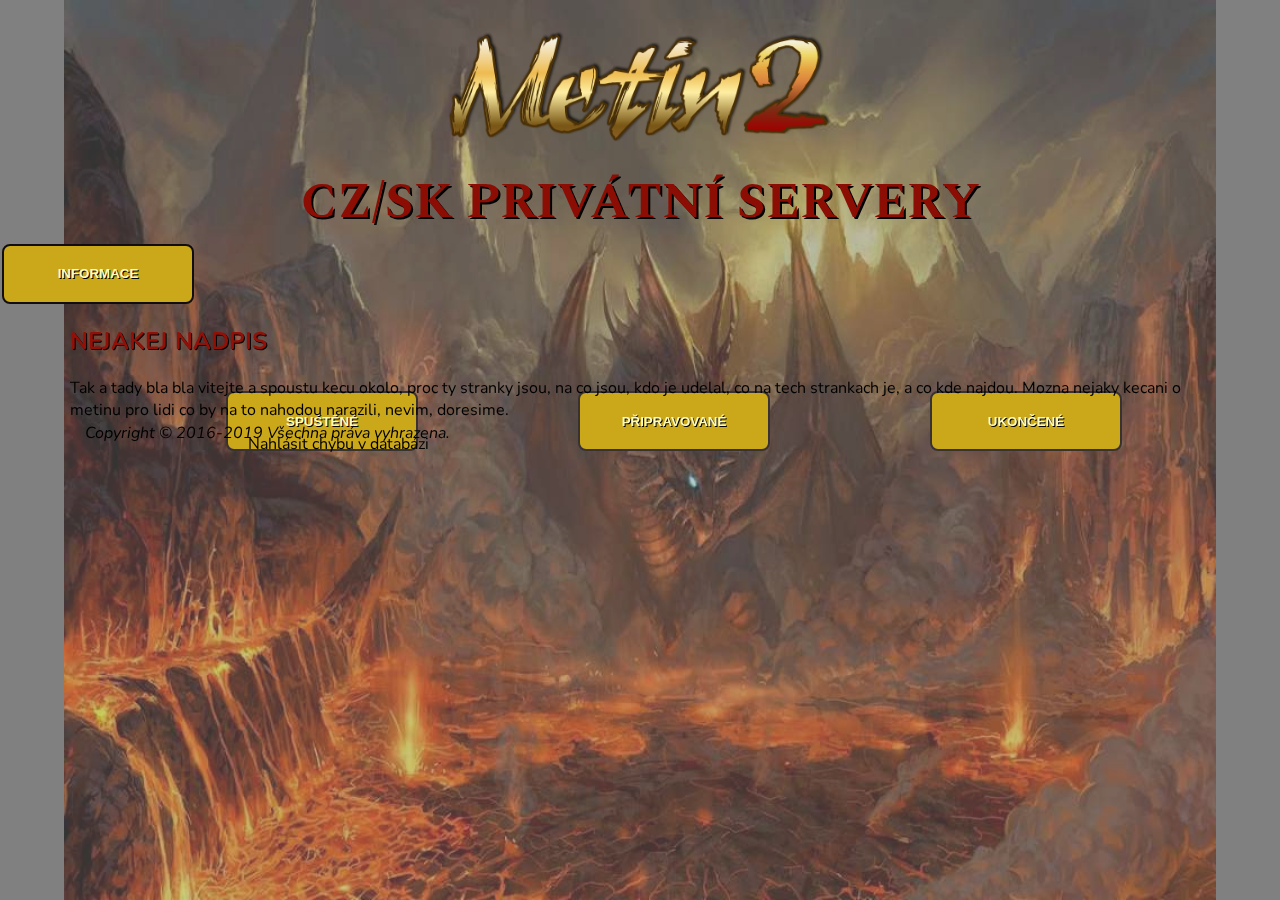
<file: index.html>
<!DOCTYPE html>
<html lang="en-US">
<head>
  <meta charset="UTF-8">
  <meta name="viewport" content="width=device-width, initial-scale=1.0">
  <meta name="keywords" content="Metin2, MetinCZ, CZ/SK private servers, metin server, cz/sk metin2">
  <meta name="description" content="Stránka o českých a slovenských privátních serverech hry Metin2">
  <meta name="author" content="Filip Opluštil">
  <link rel="stylesheet" href="main.css">
  <script src="javascript-metin2.js"></script>
  <style>
   @import url('https://fonts.googleapis.com/css?family=Nunito|Spectral+SC');
  </style>
  <meta name="viewport" content="width=device-width, initial-scale=1.0">
  <title>
    Metin2 CZ/SK servery
  </title>
  <link rel="shortcut icon" href="images/metin2logoico.ico">
  <header>
    <img src="images/mt2-wallpaper.jpg" class="background-image">
    <a href="index.html"><img src="images/metin2logo_main.png" class="metin2logo"></a>
  </header>
  <embed src="audio/metin2themesong.mp3" autostart="true" loop="true" loop="loop"
  width="0" height="0">
  </embed>
</head>
<body>
  <h1>CZ/SK Privátní servery</h1>
  <a href="spustene.html">
  <input type="button" value="Spuštěné" class="button button1">
  </a>
  <a href="pripravovane.html">
    <input type="button" value="Připravované" class="button button2">
  </a>
  <a href="ukoncene.html">
    <input type="button" value="Ukončené" class="button button3">
  </a>
  <a href="informace.html">
    <input type="button" value="Informace" class="button button4">
  </a>
<main>
  <div class="text_info">
<h2>Nejakej nadpis</h2>
Tak a tady bla bla vitejte a spoustu kecu okolo, proc ty stranky jsou, na co jsou, kdo je udelal, co na tech strankach je, a co kde najdou.
Mozna nejaky kecani o metinu pro lidi co by na to nahodou narazili, nevim, doresime.
</div>
<table class="table2">
  <th>
    <td>
      <a href="informace.html" class="error" title="Našli jste na našich stránkách chybu? Napiště nám!">Nahlásit chybu v databázi</a>
    </td>
    <td class="paticka">
      Copyright © 2016-2019 Všechna práva vyhrazena.
    </td>
  </th>
</table>
</main>
</body>
</html>
</file>
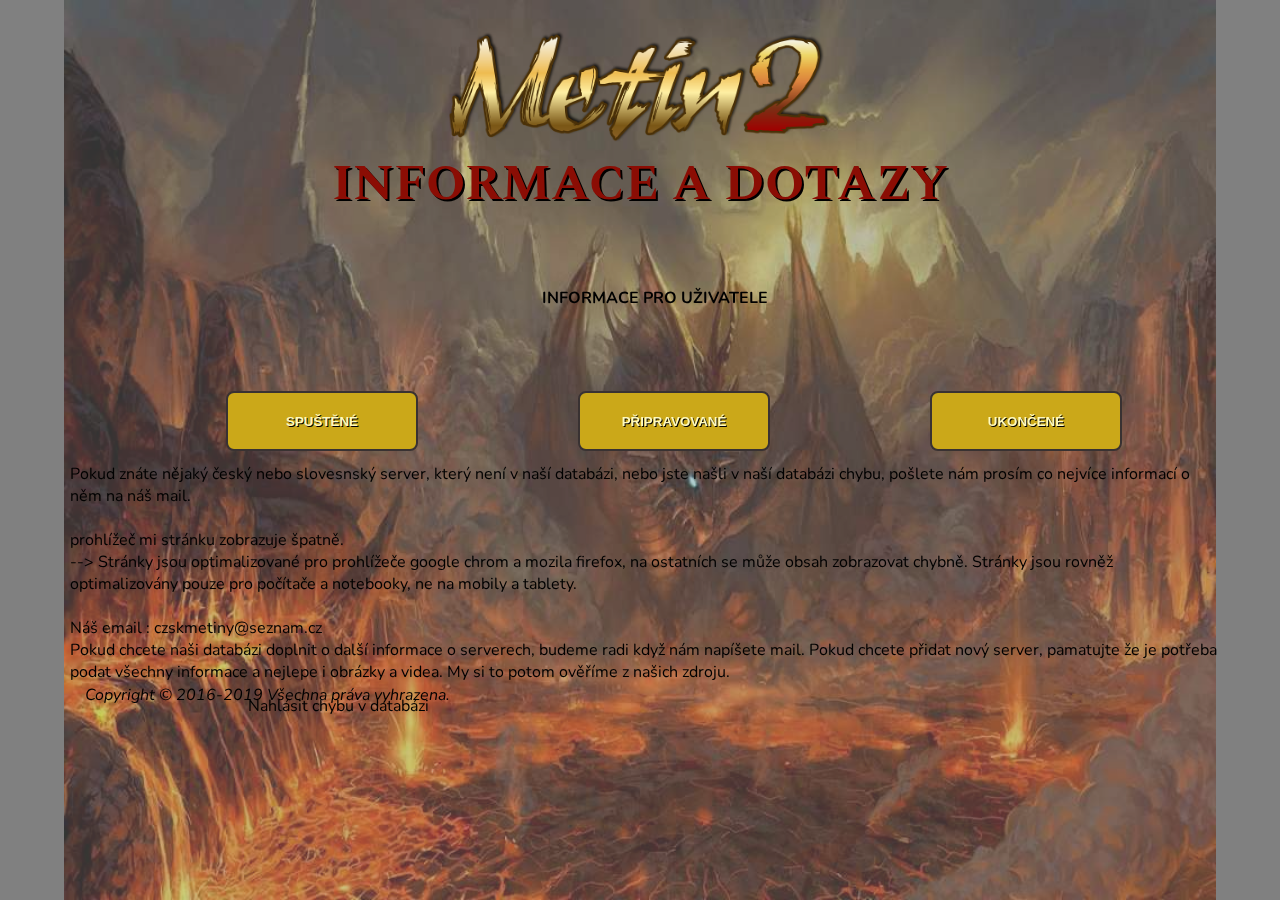
<file: informace.html>
<!DOCTYPE html>
<html lang="en-US">
<head>
  <meta charset="UTF-8">
  <meta name="viewport" content="width=debvice-width, initial-scale=1.0">
  <meta name="keywords" content="Metin2, MetinCZ, CZ/SK private servers, metin server, cz/sk metin2">
  <meta name="description" content="Stránka o českých a slovenských privátních serverech hry Metin2">
  <meta name="author" content="Filip Opluštil">
  <link rel="stylesheet" href="main.css">
  <script src="javascript-metin2.js"></script>
  <style>
   @import url('https://fonts.googleapis.com/css?family=Nunito|Spectral+SC');
  </style>
  <meta name="viewport" content="width=device-width, initial-scale=1.0">
  <title>
    Metin2 CZ/SK servery
  </title>
  <link rel="shortcut icon" href="images/metin2logoico.ico">
  <header>
    <img src="images/mt2-wallpaper.jpg" class="background-image">
    <a href="index.html"><img src="images/metin2logo_main.png" class="metin2logo"></a>
  </header>
</head>
<body>
  <h1>Informace a dotazy</h1>
  <a href="spustene.html">
  <input type="button" value="Spuštěné" class="button button1">
  </a>
  <a href="pripravovane.html">
    <input type="button" value="Připravované" class="button button2">
  </a>
  <a href="ukoncene.html">
    <input type="button" value="Ukončené" class="button button3">
  </a>
<main>
  <div class="nadpis_info">Informace pro uživatele</div>
  <br>
  <br>
  <br>
  <br>
  <br>
  <br>
  <div class="text_info">
  <br>Pokud znáte nějaký český nebo slovesnský server, který není v naší databázi, nebo jste našli v naší databázi chybu, pošlete nám prosím co nejvíce informací o něm na náš mail.
  <br>
  <br>prohlížeč mi stránku zobrazuje špatně.
  <br>--> Stránky jsou optimalizované pro prohlížeče google chrom a mozila firefox, na ostatních se může obsah zobrazovat chybně. Stránky jsou rovněž optimalizovány pouze pro počítače a notebooky, ne na mobily a tablety.
  <br>
  <br>Náš email : czskmetiny@seznam.cz
  <br>Pokud chcete naši databázi doplnit o další informace o serverech, budeme radi když nám napíšete mail. Pokud chcete přidat nový server, pamatujte že je potřeba podat všechny informace a nejlepe i obrázky a videa. My si to potom ověříme z našich zdroju.
</div>
<table class="table2">
  <th>
    <td>
      <a href="informace.html" class="error">Nahlásit chybu v databázi</a>
    </td>
    <td class="paticka">
      Copyright © 2016-2019 Všechna práva vyhrazena.
    </td>
  </th>
</table>
</main>
</body>
</html>
</file>
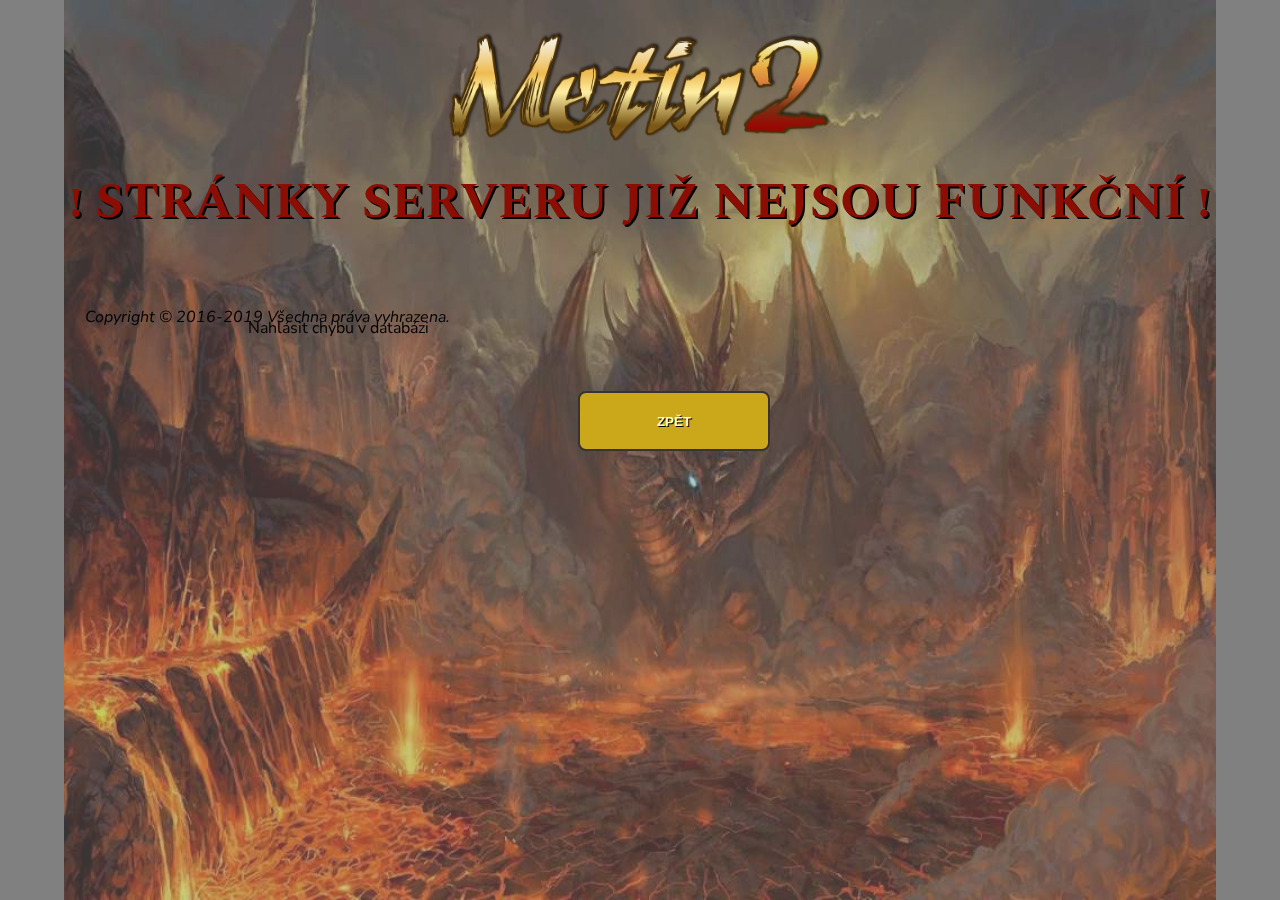
<file: neexistujicistranky.html>
<!DOCTYPE html>
<html lang="en-US">
<head>
  <meta charset="UTF-8">
  <meta name="viewport" content="width=debvice-width, initial-scale=1.0">
  <meta name="keywords" content="Metin2, MetinCZ, CZ/SK private servers, metin server, cz/sk metin2">
  <meta name="description" content="Stránka o českých a slovenských privátních serverech hry Metin2">
  <meta name="author" content="Filip Opluštil">
  <link rel="stylesheet" href="main.css">
  <script src="javascript-metin2.js"></script>
  <style>
   @import url('https://fonts.googleapis.com/css?family=Nunito|Spectral+SC');
  </style>
  <meta name="viewport" content="width=device-width, initial-scale=1.0">
  <title>
    Metin2 CZ/SK servery
  </title>
  <link rel="shortcut icon" href="images/metin2logoico.ico">
  <header>
    <img src="images/mt2-wallpaper.jpg" class="background-image">
    <a href="index.html"><img src="images/metin2logo_main.png" class="metin2logo"></a>
  </header>
  <embed src="audio/metin2themesong.mp3" autostart="true" loop="true" loop="loop"
  width="0" height="0">
  </embed>
</head>
<body>
  <h1>! Stránky serveru již nejsou funkční !</h1>
  <a href="ukoncene.html">
    <input type="button" value="zpět" class="button button2">
  </a>
<main>
  <table class="table2">
    <th>
      <td>
        <a href="informace.html" class="error">Nahlásit chybu v databázi</a>
      </td>
      <td class="paticka">
        Copyright © 2016-2019 Všechna práva vyhrazena.
      </td>
    </th>
  </table>
</main>
</body>
</html>
</file>
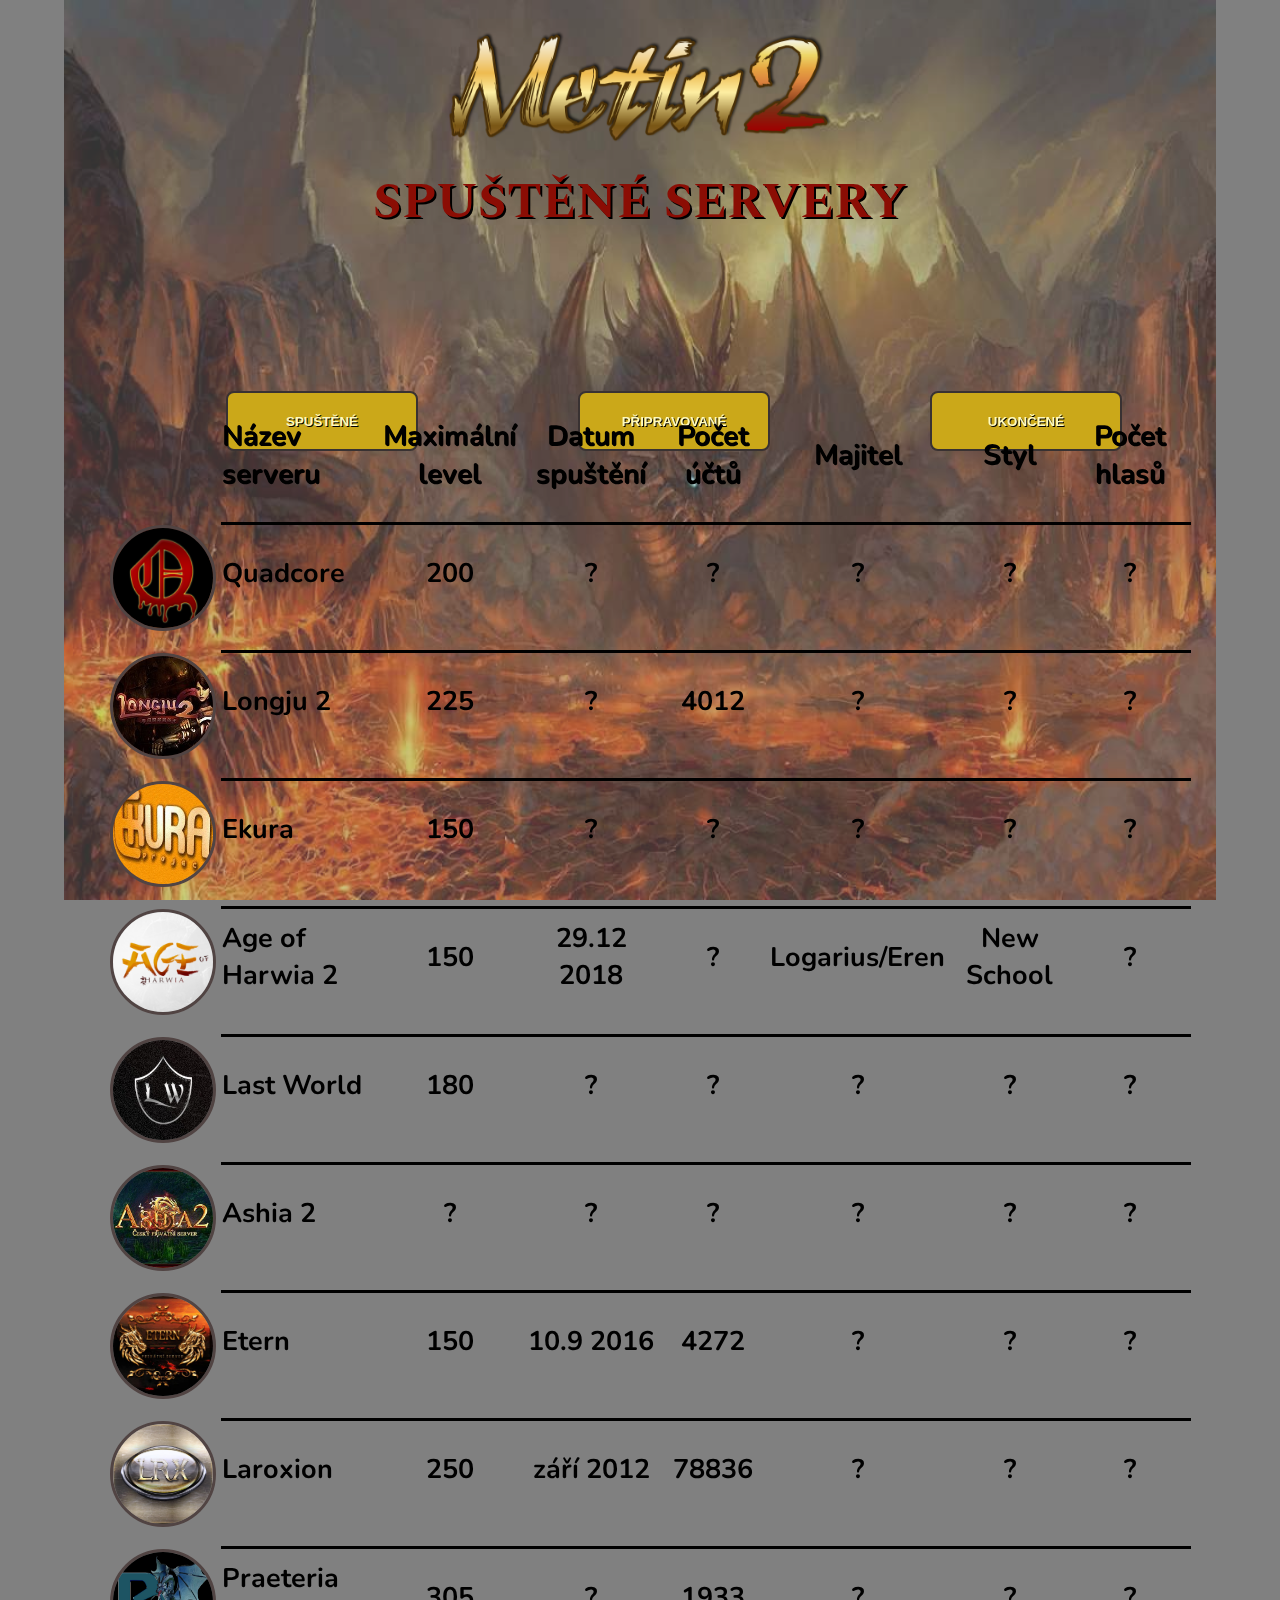
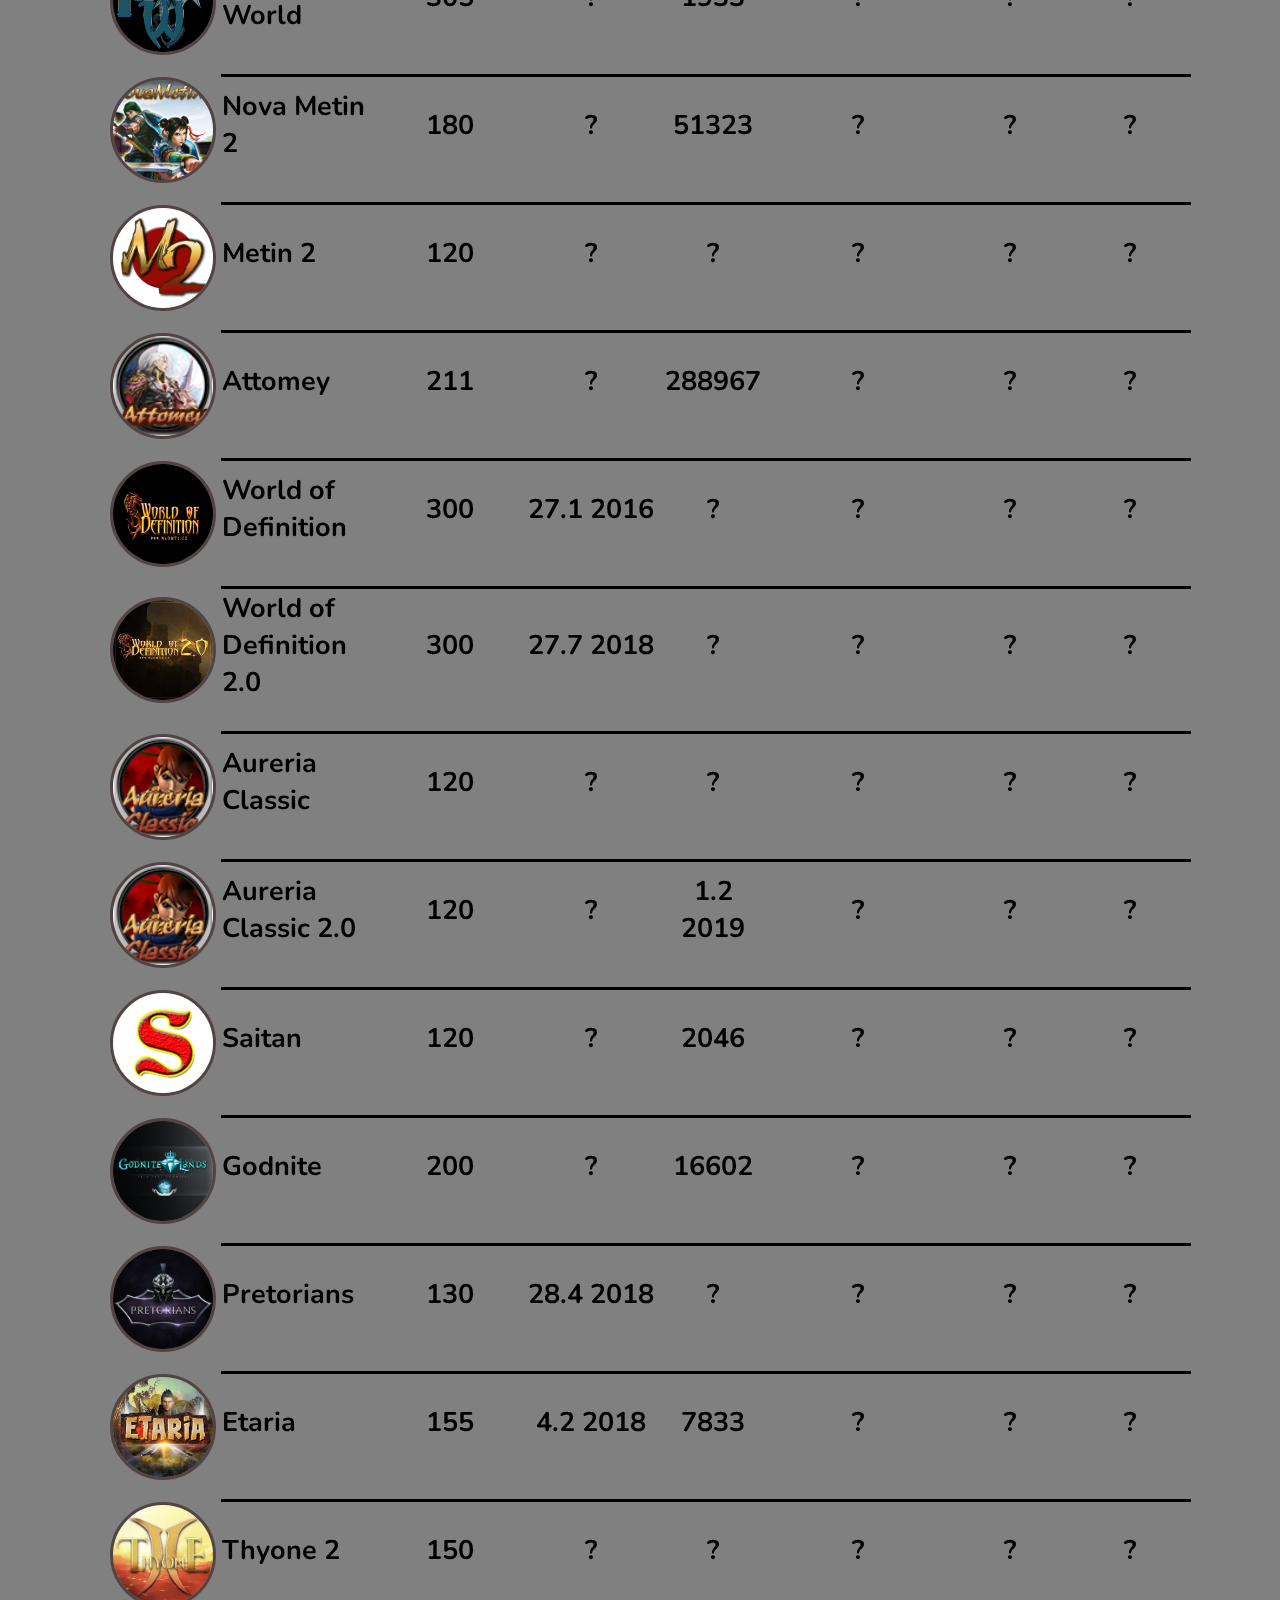
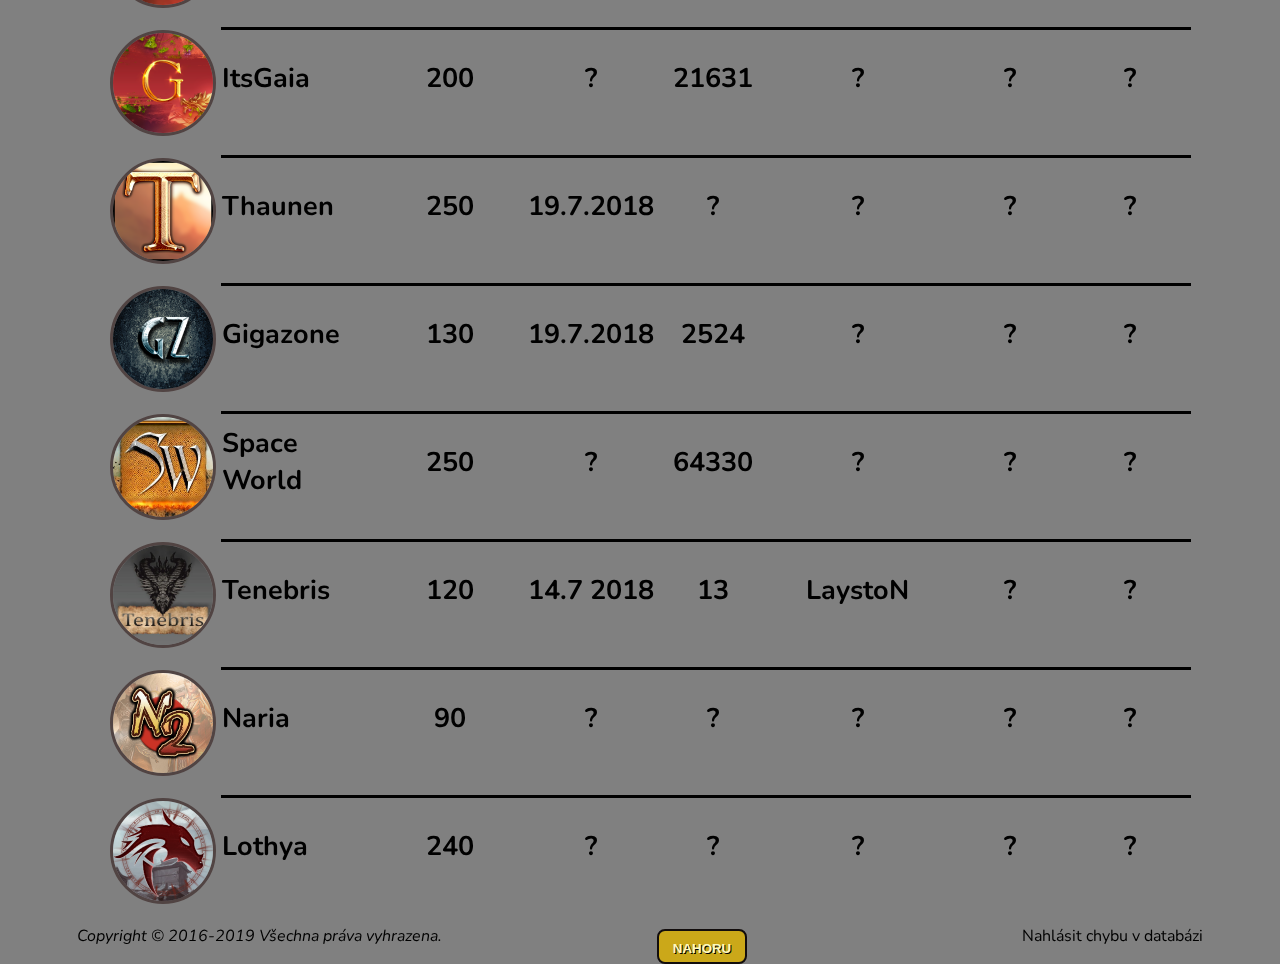
<file: spustene.html>
<!DOCTYPE html>
<html lang="cz">
<head>
  <meta charset="UTF-8">
  <meta name="viewport" content="width=debvice-width, initial-scale=1.0">
  <meta name="keywords" content="Metin2, MetinCZ, CZ/SK private servers, metin server, cz/sk metin2">
  <meta name="description" content="Stránka o českých a slovenských privátních serverech hry Metin2">
  <meta name="author" content="Filip Opluštil">
  <link rel="stylesheet" href="main.css">
  <script src="javascript-metin2.js"></script>
  <style>
   @import url('https://fonts.googleapis.com/css?family=Nunito|Spectral+SC');
  </style>
  <meta name="viewport" content="width=device-width, initial-scale=1.0">
  <title>
    Metin2 CZ/SK servery
  </title>
  <link rel="shortcut icon" href="images/metin2logoico.ico">
  <header>
    <img src="images/mt2-wallpaper.jpg" class="background-image">
    <a href="index.html"><img src="images/metin2logo_main.png" class="metin2logo"></a>
  </header>
  <embed src="audio/metin2themesong.mp3" autostart="true" loop="true" loop="loop"
  width="0" height="0">
  </embed>
</head>
<body>
  <h1 id="Top">Spuštěné servery</h1>
  <a href="spustene.html">
  <input type="button" value="Spuštěné" class="button button1">
  </a>
  <a href="pripravovane.html">
    <input type="button" value="Připravované" class="button button2">
  </a>
  <a href="ukoncene.html">
    <input type="button" value="Ukončené" class="button button3">
  </a>
<main>
<table id="myTable" class="table1">
  <tr>
    <td class="th0 td-top"></td>
    <td class="th1 td-top"><a href="javascript:NameSort()" class="topfunctions"><p onmouseover="PlaySound('mySound')" onmouseout="StopSound('mySound')">Název serveru</p></a></td>
    <td class="th2 td-top"><a href="javascript:LevelSort()" class="topfunctions"><p onmouseover="PlaySound('mySound')" onmouseout="StopSound('mySound')">Maximální level</p></a></td>
    <td class="th3 td-top"><a href="javascript:DateSort()" class="topfunctions"><p onmouseover="PlaySound('mySound')" onmouseout="StopSound('mySound')">Datum spuštění</p></a></td>
    <td class="th4 td-top"><a href="javascript:AccountSort()" class="topfunctions"><p onmouseover="PlaySound('mySound')" onmouseout="StopSound('mySound')">Počet účtů</p></a></td>
    <td class="th5 td-top"><a href="javascript:AutorSort" class="topfunctions"><p onmouseover="PlaySound('mySound')" onmouseout="StopSound('mySound')">Majitel</p></a></td>
    <td class="th6 td-top"><a href="javascript:AutorSort" class="topfunctions"><p onmouseover="PlaySound('mySound')" onmouseout="StopSound('mySound')">Styl</p></a></td>
    <td class="th7 td-top"><a href="javascript:AutorSort" class="topfunctions"><p onmouseover="PlaySound('mySound')" onmouseout="StopSound('mySound')">Počet hlasů</p></a></td>
    <audio id="mySound" src="audio/beep1.wav">
  </tr>
  <tr>
    <td class="td1"><a href="http://www.quadcore.cz/" target=_blank><img src="images/quadcore.png" class="odkazy ob"></a></td>
    <td class="td2"><a href="metinpedia/lothya/lothya.html" class="a1">Quadcore</a></td>
    <td class="td3 td2">200</td>
    <td class="td3 td2">?</td>
    <td class="td3 td2">?</td>
    <td class="td3 td2">?</td>
    <td class="td3 td2">?</td>
    <td class="td3 td2">?</td>
  </tr>
  <tr>
    <td class="td1"><a href="https://longju2.xgaming.cz/cs/" target=_blank><img src="images/longju2.jpg" class="odkazy ob"></a></td>
    <td class="td2"><a href="metinpedia/lothya/lothya.html" class="a1">Longju 2</a></td>
    <td class="td3 td2">225</td>
    <td class="td3 td2">?</td>
    <td class="td3 td2">4012</td>
    <td class="td3 td2">?</td>
    <td class="td3 td2">?</td>
    <td class="td3 td2">?</td>
  </tr>
  <tr>
    <td class="td1"><a href="http://www.ekura.cz/novinky" target=_blank><img src="images/ekura.png" class="odkazy ob"></a></td>
    <td class="td2"><a href="metinpedia/lothya/lothya.html" class="a1">Ekura</a></td>
    <td class="td3 td2">150</td>
    <td class="td3 td2">?</td>
    <td class="td3 td2">?</td>
    <td class="td3 td2">?</td>
    <td class="td3 td2">?</td>
    <td class="td3 td2">?</td>
  </tr>
  <tr>
    <td class="td1"><a href="https://www.harwia.cz/" target=_blank><img src="images/ageofharwia2.png" class="odkazy ob"></a></td>
    <td class="td2"><a href="metinpedia/lothya/lothya.html" class="a1">Age of Harwia 2</a></td>
    <td class="td3 td2">150</td>
    <td class="td3 td2">29.12 2018</td> <!--- 20:00--->
    <td class="td3 td2">?</td>
    <td class="td3 td2">Logarius/Eren</td>
    <td class="td3 td2">New School</td>
    <td class="td3 td2">?</td>
  </tr>
  <tr>
    <td class="td1"><a href="http://www.last-world.cz/" target=_blank><img src="images/lastworld.jpg" class="odkazy ob"></a></td>
    <td class="td2"><a href="metinpedia/lothya/lothya.html" class="a1">Last World</a></td>
    <td class="td3 td2">180</td>
    <td class="td3 td2">?</td>
    <td class="td3 td2">?</td>
    <td class="td3 td2">?</td>
    <td class="td3 td2">?</td>
    <td class="td3 td2">?</td>
  </tr>
  <tr>
    <td class="td1"><a href="https://web.ashia2.cz/Novinky" target=_blank><img src="images/ashia2.jpg" class="odkazy ob"></a></td>
    <td class="td2"><a href="metinpedia/lothya/lothya.html" class="a1">Ashia 2</a></td>
    <td class="td3 td2">?</td>
    <td class="td3 td2">?</td>
    <td class="td3 td2">?</td>
    <td class="td3 td2">?</td>
    <td class="td3 td2">?</td>
    <td class="td3 td2">?</td>
  </tr>
  <tr>
    <td class="td1"><a href="https://www.web.etern.cz/" target=_blank><img src="images/etern.jpg" class="odkazy ob"></a></td>
    <td class="td2"><a href="metinpedia/lothya/lothya.html" class="a1">Etern</a></td>
    <td class="td3 td2">150</td>
    <td class="td3 td2">10.9 2016</td>
    <td class="td3 td2">4272</td>
    <td class="td3 td2">?</td>
    <td class="td3 td2">?</td>
    <td class="td3 td2">?</td>
  </tr>
  <tr>
      <td class="td1"><a href="https://laroxion.cz" target=_blank><img src="images/laroxion.png" class="odkazy ob"></a></td>
    <td class="td2"><a href="metinpedia/lothya/lothya.html" class="a1">Laroxion</a></td>
    <td class="td3 td2">250</td>
    <td class="td3 td2">září 2012</td>
    <td class="td3 td2">78836</td>
    <td class="td3 td2">?</td>
    <td class="td3 td2">?</td>
    <td class="td3 td2">?</td>
  </tr>
  <tr>
    <td class="td1"><a href="https://praeterita-world.cz/" target=_blank><img src="images/praeteria.png" class="odkazy ob"></a></td>
    <td class="td2"><a href="metinpedia/lothya/lothya.html" class="a1">Praeteria World</a></td>
    <td class="td3 td2">305</td>
    <td class="td3 td2">?</td>
    <td class="td3 td2">1933</td>
    <td class="td3 td2">?</td>
    <td class="td3 td2">?</td>
    <td class="td3 td2">?</td>
  </tr>
  <tr>
    <td class="td1"><a href="https://www.novametin2.com/" target=_blank><img src="images/novametin2.png" class="odkazy ob"></a></td>
    <td class="td2"><a href="metinpedia/lothya/lothya.html" class="a1">Nova Metin 2</a></td>
    <td class="td3 td2">180</td>
    <td class="td3 td2">?</td>
    <td class="td3 td2">51323</td>
    <td class="td3 td2">?</td>
    <td class="td3 td2">?</td>
    <td class="td3 td2">?</td>
  </tr>
  <tr>
    <td class="td1"><a href="https://cz.metin2.gameforge.com/" target=_blank><img src="images/fenix.png" class="odkazy ob"></a></td>
    <td class="td2"><a href="metinpedia/lothya/lothya.html" class="a1">Metin 2</a></td>
    <td class="td3 td2">120</td>
    <td class="td3 td2">?</td>
    <td class="td3 td2">?</td>
    <td class="td3 td2">?</td>
    <td class="td3 td2">?</td>
    <td class="td3 td2">?</td>
  </tr>
  <tr>
    <td class="td1"><a href="http://attomey.simplygames.cz/" target=_blank><img src="images/attomey2.png" class="odkazy ob"></a></td>
    <td class="td2"><a href="metinpedia/lothya/lothya.html" class="a1">Attomey</a></td>
    <td class="td3 td2">211</td>
    <td class="td3 td2">?</td>
    <td class="td3 td2">288967</td>
    <td class="td3 td2">?</td>
    <td class="td3 td2">?</td>
    <td class="td3 td2">?</td>
  </tr>
  <tr>
    <td class="td1"><a href="https://wodmt2.cz/web/" target=_blank><img src="images/wod.png" class="odkazy ob"></a></td>
    <td class="td2"><a href="metinpedia/lothya/lothya.html" class="a1">World of Definition</a></td>
    <td class="td3 td2">300</td>
    <td class="td3 td2">27.1 2016</td>
    <td class="td3 td2">?</td>
    <td class="td3 td2">?</td>
    <td class="td3 td2">?</td>
    <td class="td3 td2">?</td>
  </tr>
  <tr>
    <td class="td1"><a href="https://wodmt2.cz/2.0/" target=_blank><img src="images/worldofdefinition2.jpg" class="odkazy ob"></a></td>
    <td class="td2"><a href="metinpedia/lothya/lothya.html" class="a1">World of Definition 2.0</a></td>
    <td class="td3 td2">300</td>
    <td class="td3 td2">27.7 2018</td>
    <td class="td3 td2">?</td>
    <td class="td3 td2">?</td>
    <td class="td3 td2">?</td>
    <td class="td3 td2">?</td>
  </tr>
  <tr>
    <td class="td1"><a href="http://aureria.simplygames.cz/" target=_blank><img src="images/aureria.png" class="odkazy ob"></a></td>
    <td class="td2"><a href="metinpedia/lothya/lothya.html" class="a1">Aureria Classic</a></td>
    <td class="td3 td2">120</td>
    <td class="td3 td2">?</td>
    <td class="td3 td2">?</td>
    <td class="td3 td2">?</td>
    <td class="td3 td2">?</td>
    <td class="td3 td2">?</td>
  </tr>
  <tr>
    <td class="td1"><a href="https://simplygames.cz/aureria-s2/" target=_blank><img src="images/aureria.png" class="odkazy ob"></a></td>
    <td class="td2"><a href="metinpedia/lothya/lothya.html" class="a1">Aureria Classic 2.0</a></td>
    <td class="td3 td2">120</td>
    <td class="td3 td2">?</td>
    <td class="td3 td2">1.2 2019</td>
    <td class="td3 td2">?</td>
    <td class="td3 td2">?</td>
    <td class="td3 td2">?</td>
  </tr>
  <tr>
      <td class="td1"><a href="https://saitan.cz/" target=_blank><img src="images/saitan.png" class="odkazy ob"></a></td>
      <td class="td2"><a href="metinpedia/lothya/lothya.html" class="a1">Saitan</a></td>
      <td class="td3 td2">120</td>
      <td class="td3 td2">?</td>
      <td class="td3 td2">2046</td>
      <td class="td3 td2">?</td>
      <td class="td3 td2">?</td>
      <td class="td3 td2">?</td>
  </tr>
  <tr>
      <td class="td1"><a href="https://godnite.cz/home" target=_blank><img src="images/godnite.png" class="odkazy ob"></a></td>
      <td class="td2"><a href="metinpedia/lothya/lothya.html" class="a1">Godnite</a></td>
      <td class="td3 td2">200</td>
      <td class="td3 td2">?</td>
      <td class="td3 td2">16602</td>
      <td class="td3 td2">?</td>
      <td class="td3 td2">?</td>
      <td class="td3 td2">?</td>
  </tr>
  <tr>
      <td class="td1"><a href="https://web.pretorians.cz/" target=_blank><img src="images/pretorians.png" class="odkazy ob"></a></td>
      <td class="td2"><a href="metinpedia/lothya/lothya.html" class="a1">Pretorians</a></td>
      <td class="td3 td2">130</td>
      <td class="td3 td2">28.4 2018</td>
      <td class="td3 td2">?</td>
      <td class="td3 td2">?</td>
      <td class="td3 td2">?</td>
      <td class="td3 td2">?</td>
  </tr>
  <tr>
      <td class="td1"><a href="http://www.etaria.cz/index.php" target=_blank><img src="images/etaria.png" class="odkazy ob"></a></td>
      <td class="td2"><a href="metinpedia/lothya/lothya.html" class="a1">Etaria</a></td>
      <td class="td3 td2">155</td>
      <td class="td3 td2">4.2 2018</td>
      <td class="td3 td2">7833</td>
      <td class="td3 td2">?</td>
      <td class="td3 td2">?</td>
      <td class="td3 td2">?</td>
  </tr>
  <tr>
      <td class="td1"><a href="http://thyone.simplygames.cz/" target=_blank><img src="images/Thyone2.png" class="odkazy ob"></a></td>
      <td class="td2"><a href="metinpedia/lothya/lothya.html" class="a1">Thyone 2</a></td>
      <td class="td3 td2">150</td>
      <td class="td3 td2">?</td>
      <td class="td3 td2">?</td>
      <td class="td3 td2">?</td>
      <td class="td3 td2">?</td>
      <td class="td3 td2">?</td>
  </tr>
  <tr>
      <td class="td1"><a href="https://itsgaia.com/home" target=_blank><img src="images/itsgaia.png" class="odkazy ob"></a></td>
      <td class="td2"><a href="metinpedia/lothya/lothya.html" class="a1">ItsGaia</a></td>
      <td class="td3 td2">200</td>
      <td class="td3 td2">?</td>
      <td class="td3 td2">21631</td>
      <td class="td3 td2">?</td>
      <td class="td3 td2">?</td>
      <td class="td3 td2">?</td>
  </tr>
  <tr>
      <td class="td1"><a href="https://thaunen.eu/" target=_blank><img src="images/thaunen.png" class="odkazy ob"></a></td>
      <td class="td2"><a href="metinpedia/lothya/lothya.html" class="a1">Thaunen</a></td>
      <td class="td3 td2">250</td>
      <td class="td3 td2">19.7.2018</td>
      <td class="td3 td2">?</td>
      <td class="td3 td2">?</td>
      <td class="td3 td2">?</td>
      <td class="td3 td2">?</td>
  </tr>
  <tr>
      <td class="td1"><a href="https://gigazone.cz/" target=_blank><img src="images/gigazone.png" class="odkazy ob"></a></td>
      <td class="td2"><a href="metinpedia/lothya/lothya.html" class="a1">Gigazone</a></td>
      <td class="td3 td2">130</td>
      <td class="td3 td2">19.7.2018</td>
      <td class="td3 td2">2524</td>
      <td class="td3 td2">?</td>
      <td class="td3 td2">?</td>
      <td class="td3 td2">?</td>
  </tr>
  <tr>
      <td class="td1"><a href="http://www.spaceworld.cz/index.php" target=_blank><img src="images/spaceworld.jpg" class="odkazy ob"></a></td>
      <td class="td2"><a href="metinpedia/lothya/lothya.html" class="a1">Space World</a></td>
      <td class="td3 td2">250</td>
      <td class="td3 td2">?</td>
      <td class="td3 td2">64330</td>
      <td class="td3 td2">?</td>
      <td class="td3 td2">?</td>
      <td class="td3 td2">?</td>
  </tr>
  <tr>
      <td class="td1"><a href="http://tenebrism2.cz/" target=_blank><img src="images/tenebris.jpg" class="odkazy ob"></a></td> <!--- https://www.facebook.com/m2Tenebris/ --->
      <td class="td2"><a href="metinpedia/lothya/lothya.html" class="a1">Tenebris</a></td>
      <td class="td3 td2">120</td>
      <td class="td3 td2">14.7 2018</td>
      <td class="td3 td2">13</td>
      <td class="td3 td2">LaystoN</td>
      <td class="td3 td2">?</td>
      <td class="td3 td2">?</td>
  </tr>
  <tr>
      <td class="td1"><a href="http://naria2.cz/" target=_blank><img src="images/naria2.png" class="odkazy ob"></a></td> <!--- https://www.facebook.com/Naria2Game/ --->
      <td class="td2"><a href="metinpedia/lothya/lothya.html" class="a1">Naria</a></td>
      <td class="td3 td2">90</td>
      <td class="td3 td2">?</td>
      <td class="td3 td2">?</td>
      <td class="td3 td2">?</td>
      <td class="td3 td2">?</td>
      <td class="td3 td2">?</td>
  </tr>
  <tr>
      <td class="td1"><a href="https://lothya.cz" target=_blank><img src="images/lothya.png" class="odkazy ob"></a></td> <!--- https://www.facebook.com/Naria2Game/ --->
      <td class="td2"><a href="metinpedia/lothya/lothya.html" class="a1">Lothya</a></td>
      <td class="td3 td2">240</td>
      <td class="td3 td2">?</td>
      <td class="td3 td2">?</td>
      <td class="td3 td2">?</td>
      <td class="td3 td2">?</td>
      <td class="td3 td2">?</td>
  </tr>
</table>

<div class="paticka">
 
<a href="javascript:ScrollTop()">
  <input type="button" value="Nahoru" class="button4a button4 button nahoru">
</a>

</div>
<div class="copyright">
Copyright © 2016-2019 Všechna práva vyhrazena.
</div>
<a href="informace.html" class="error">Nahlásit chybu v databázi</a>
<table class="table2"><!--- hlasovani o server bude fungovat tak ze na cislech bude funkce onclick ktera odkazuje na hlasovani o server, vyplneni formulare, email a captcha--->
</main>
</body>
</html>
</file>
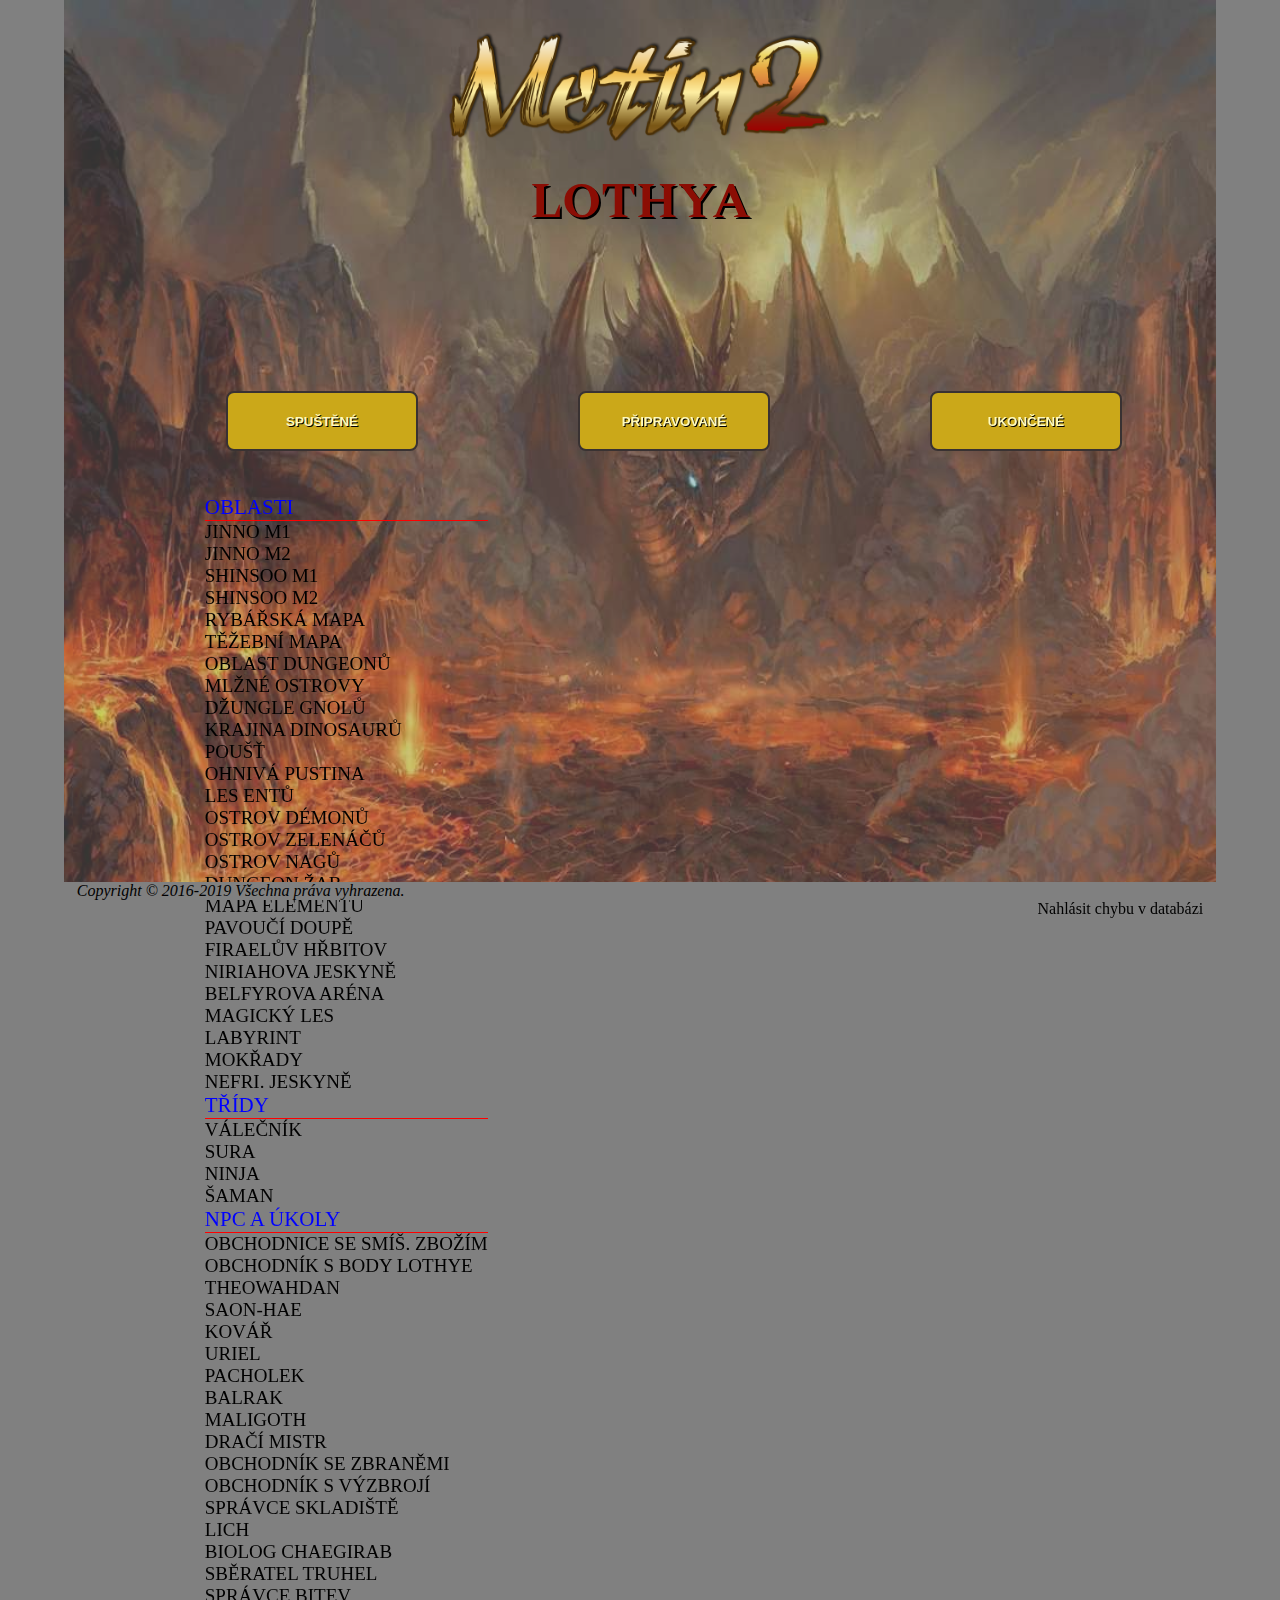
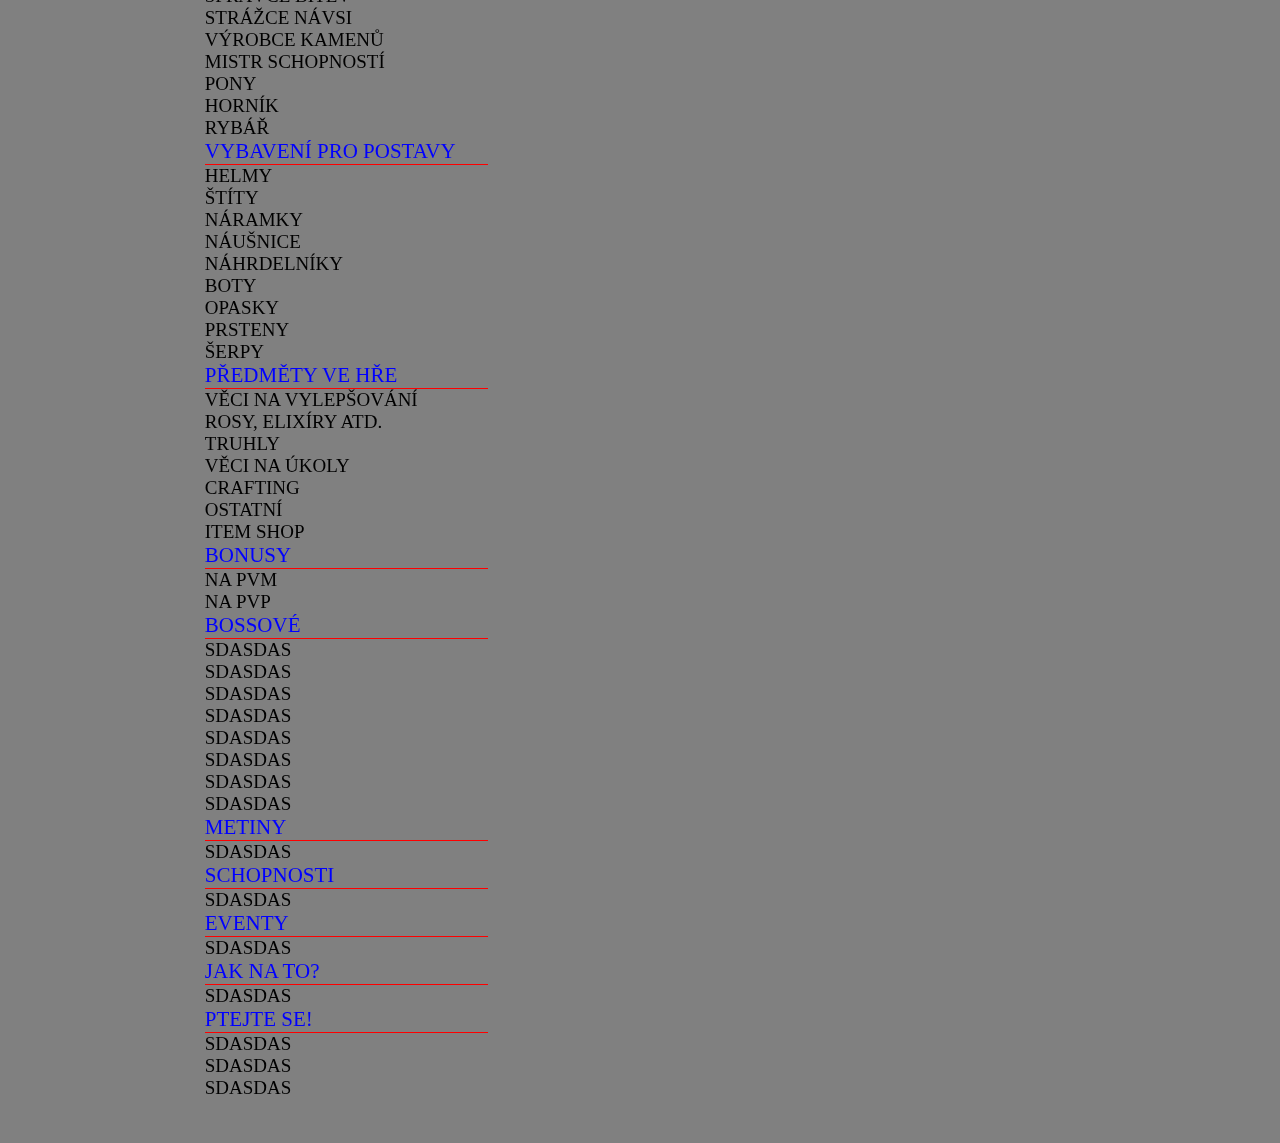
<file: metinpedia/lothya/lothya.html>
<!DOCTYPE html>
<html>
<meta charset="utf-8">
<head>
  <link rel="stylesheet" href="../../main.css">
  <script src="../../javascript-metin2.js"></script>
  <style>
   @import url('https://fonts.googleapis.com/css?family=Nunito|Spectral+SC');
  </style>
  <meta name="viewport" content="width=device-width, initial-scale=1.0">
  <title>
    Metin2 CZ/SK servery
  </title>
  <link rel="shortcut icon" href="../../images/metin2logoico.ico">
  <header>
    <img src="../../images/mt2-wallpaper.jpg" class="background-image">
    <a href="index.html"><img src="../../images/metin2logo_main.png" class="metin2logo"></a>
  </header>
  <embed src="../../audio/metin2themesong.mp3" autostart="true" loop="true" loop="loop"width="0" height="0">
  </embed>
</head>
<body>
  <h1><a href="https://www.lothya.cz/" target="_blank" style="text-decoration:none;color:inherit;">Lothya</a></h1>
  <a href="../../spustene.html">
    <input type="button" value="Spuštěné" class="button button1">
  </a>
  <a href="../../pripravovane.html">
    <input type="button" value="Připravované" class="button button2">
  </a>
  <a href="../../ukoncene.html">
    <input type="button" value="Ukončené" class="button button3">
  </a>
<div class="seznam">
  <div class="seznam-nadpis">
    oblasti
  </div>
  <a onclick="funkce('text1')">
    <div class="seznam-text">
      Jinno M1
    </div>
  </a>
  <a onclick="funkce('text2')">
    <div class="seznam-text">
      Jinno M2
    </div>
  </a>
  <a onclick="funkce('text3')">
    <div class="seznam-text">
      Shinsoo M1
    </div>
  </a>
  <a onclick="funkce('text4')">
    <div class="seznam-text">
      Shinsoo M2
    </div>
  </a>
  <a onclick="funkce('text5')">
    <div class="seznam-text">
      Rybářská mapa
    </div>
  </a>
  <a onclick="funkce('text6')">
    <div class="seznam-text">
      Těžební mapa
    </div>
  </a>
  <a onclick="funkce('text7')">
    <div class="seznam-text">
      Oblast dungeonů
    </div>
  </a>
  <a onclick="funkce('text8')">
    <div class="seznam-text">
      Mlžné ostrovy
    </div>
  </a>
  <a onclick="funkce('text9')">
    <div class="seznam-text">
      Džungle gnolů
    </div>
  </a>
  <a onclick="funkce('text10')">
    <div class="seznam-text">
      krajina dinosaurů
    </div>
  </a>
  <a onclick="funkce('text11')">
    <div class="seznam-text">
      poušť
    </div>
  </a>
  <a onclick="funkce('text12')">
    <div class="seznam-text">
      ohnivá pustina
    </div>
  </a>
  <a onclick="funkce('text13')">
    <div class="seznam-text">
      les entů
    </div>
  </a>
  <a onclick="funkce('text14')">
    <div class="seznam-text">
      ostrov démonů
    </div>
  </a>
  <a onclick="funkce('text15')">
    <div class="seznam-text">
      ostrov zelenáčů
    </div>
  </a>
  <a onclick="funkce('text16')">
    <div class="seznam-text">
      ostrov nagů
    </div>
  </a>
  <a onclick="funkce('text17')">
    <div class="seznam-text">
      dungeon žab
    </div>
  </a>
  <a onclick="funkce('text18')">
    <div class="seznam-text">
      mapa elementů
    </div>
  </a>
  <a onclick="funkce('text19')">
    <div class="seznam-text">
      pavoučí doupě
    </div>
  </a>
  <a onclick="funkce('text20')">
    <div class="seznam-text">
      firaelův hřbitov
    </div>
  </a>
  <a onclick="funkce('text21')">
    <div class="seznam-text">
      niriahova jeskyně
    </div>
  </a>
  <a onclick="funkce('text22')">
    <div class="seznam-text">
      belfyrova aréna
    </div>
  </a>
  <a onclick="funkce('text23')">
    <div class="seznam-text">
      magický les
    </div>
  </a>
  <a onclick="funkce('text24')">
    <div class="seznam-text">
      labyrint
    </div>
  </a>
  <a onclick="funkce('text25')">
    <div class="seznam-text">
      mokřady
    </div>
  </a>
  <a onclick="funkce('text26')">
    <div class="seznam-text">
      Nefri. jeskyně
    </div>
  </a>
  <div class="seznam-nadpis">
    třídy
  </div>
  <a onclick="funkce('text2')">
    <div class="seznam-text">
      válečník
    </div>
  </a>
  <a onclick="funkce('text2')">
    <div class="seznam-text">
      sura
    </div>
  </a>
  <a onclick="funkce('text2')">
    <div class="seznam-text">
      ninja
    </div>
  </a>
  <a onclick="funkce('text2')">
    <div class="seznam-text">
      šaman
    </div>
  </a>
  <div class="seznam-nadpis">
    npc a úkoly
  </div>
  <a onclick="funkce('text3')">
    <div class="seznam-text">
      obchodnice se smíš. zbožím
    </div>
  </a>
  <a onclick="funkce('text3')">
    <div class="seznam-text">
      obchodník s body lothye
    </div>
  </a>
  <a onclick="funkce('text3')">
    <div class="seznam-text">
      theowahdan
    </div>
  </a>
  <a onclick="funkce('text3')">
    <div class="seznam-text">
      saon-hae
    </div>
  </a>
  <a onclick="funkce('text3')">
    <div class="seznam-text">
      kovář
    </div>
  </a>
  <a onclick="funkce('text3')">
    <div class="seznam-text">
      uriel
    </div>
  </a>
  <a onclick="funkce('text3')">
    <div class="seznam-text">
      pacholek
    </div>
  </a>
  <a onclick="funkce('text3')">
    <div class="seznam-text">
      balrak
    </div>
  </a>
  <a onclick="funkce('text3')">
    <div class="seznam-text">
      maligoth
    </div>
  </a>
  <a onclick="funkce('text3')">
    <div class="seznam-text">
      dračí mistr
    </div>
  </a>
  <a onclick="funkce('text3')">
    <div class="seznam-text">
      obchodník se zbraněmi
    </div>
  </a>
  <a onclick="funkce('text3')">
    <div class="seznam-text">
      obchodník s výzbrojí
    </div>
  </a>
  <a onclick="funkce('text3')">
    <div class="seznam-text">
      správce skladiště
    </div>
  </a>
  <a onclick="funkce('text3')">
    <div class="seznam-text">
      lich
    </div>
  </a>
  <a onclick="funkce('text3')">
    <div class="seznam-text">
      biolog chaegirab
    </div>
  </a>
  <a onclick="funkce('text3')">
    <div class="seznam-text">
      sběratel truhel
    </div>
  </a>
  <a onclick="funkce('text3')">
    <div class="seznam-text">
      správce bitev
    </div>
  </a>
  <a onclick="funkce('text3')">
    <div class="seznam-text">
      strážce návsi
    </div>
  </a>
  <a onclick="funkce('text3')">
    <div class="seznam-text">
      výrobce kamenů
    </div>
  </a>
  <a onclick="funkce('text3')">
    <div class="seznam-text">
      mistr schopností
    </div>
  </a>
  <a onclick="funkce('text3')">
    <div class="seznam-text">
      pony
    </div>
  </a>
  <a onclick="funkce('text3')">
    <div class="seznam-text">
      horník
    </div>
  </a>
  <a onclick="funkce('text3')">
    <div class="seznam-text">
      rybář
    </div>
  </a>
  <div class="seznam-nadpis">
    vybavení pro postavy
  </div>
  <a onclick="funkce('text4')">
    <div class="seznam-text">
      helmy
    </div>
  </a>
  <a onclick="funkce('text4')">
    <div class="seznam-text">
      štíty
    </div>
  </a>
  <a onclick="funkce('text4')">
    <div class="seznam-text">
      náramky
    </div>
  </a>
  <a onclick="funkce('text4')">
    <div class="seznam-text">
      náušnice
    </div>
  </a>
  <a onclick="funkce('text4')">
    <div class="seznam-text">
      náhrdelníky
    </div>
  </a>
  <a onclick="funkce('text4')">
    <div class="seznam-text">
      boty
    </div>
  </a>
  <a onclick="funkce('text4')">
    <div class="seznam-text">
      opasky
    </div>
  </a>
  <a onclick="funkce('text4')">
    <div class="seznam-text">
      prsteny
    </div>
  </a>
  <a onclick="funkce('text4')">
    <div class="seznam-text">
      šerpy
    </div>
  </a>
  <div class="seznam-nadpis">
    předměty ve hře
  </div>
  <a onclick="funkce('text5')">
    <div class="seznam-text">
      věci na vylepšování
    </div>
  </a>
  <a onclick="funkce('text5')">
    <div class="seznam-text">
      rosy, elixíry atd.
    </div>
  </a>
  <a onclick="funkce('text5')">
    <div class="seznam-text">
      truhly
    </div>
  </a>
  <a onclick="funkce('text5')">
    <div class="seznam-text">
      věci na úkoly
    </div>
  </a>
  <a onclick="funkce('text5')">
    <div class="seznam-text">
      crafting
    </div>
  </a>
  <a onclick="funkce('text5')">
    <div class="seznam-text">
      ostatní
    </div>
  </a>
  <a onclick="funkce('text5')">
    <div class="seznam-text">
      item shop
    </div>
  </a>
  <div class="seznam-nadpis">
    bonusy
  </div>
  <a onclick="funkce('text6')">
    <div class="seznam-text">
      na pvm
    </div>
  </a>
  <a onclick="funkce('text6')">
    <div class="seznam-text">
      na pvp
    </div>
  </a>
  <div class="seznam-nadpis">
    bossové
  </div>
  <a onclick="funkce('text7')">
    <div class="seznam-text">
      sdasdas
    </div>
  </a>
  <a onclick="funkce('text7')">
    <div class="seznam-text">
      sdasdas
    </div>
  </a>
  <a onclick="funkce('text7')">
    <div class="seznam-text">
      sdasdas
    </div>
  </a>
  <a onclick="funkce('text7')">
    <div class="seznam-text">
      sdasdas
    </div>
  </a>
  <a onclick="funkce('text7')">
    <div class="seznam-text">
      sdasdas
    </div>
  </a>
  <a onclick="funkce('text7')">
    <div class="seznam-text">
      sdasdas
    </div>
  </a>
  <a onclick="funkce('text7')">
    <div class="seznam-text">
      sdasdas
    </div>
  </a>
  <a onclick="funkce('text7')">
    <div class="seznam-text">
      sdasdas
    </div>
  </a>
  <div class="seznam-nadpis">
    metiny
  </div>
  <a onclick="funkce('text8')">
  <div class="seznam-text">
    sdasdas
  </div></a>
  <div class="seznam-nadpis">
    schopnosti
  </div>
  <a onclick="funkce('text1')">
  <div class="seznam-text">
    sdasdas
  </div></a>
  <div class="seznam-nadpis">
    eventy
  </div>
  <a onclick="funkce('text1')">
  <div class="seznam-text">
    sdasdas
  </div></a>
  <div class="seznam-nadpis">
    jak na to?
  </div>
  <a onclick="funkce('text1')">
  <div class="seznam-text">
    sdasdas
  </div></a>
  <div class="seznam-nadpis">
    ptejte se!
  </div>
  <a onclick="funkce('text1')">
  <div class="seznam-text">
    sdasdas
  </div></a>
  <a onclick="funkce('text1')">
  <div class="seznam-text">
    sdasdas
  </div></a>
  <a onclick="funkce('text1')">
  <div class="seznam-text">
    sdasdas
  </div></a>
  <br>
  <br>
</div>

<table class="posun">
  <tr>
    <td>
      <div id="cell" class="cell2 znicit">
        <div id="text1" class="textik">
          <p class="texts">
            Kalousi ušatí patří u nás mezi poměrně hojné sovy. Přesto je jen málokdo zná – v noci je nevidíme a přes den využívají své dokonalé maskovací zbarvení.
            Tyto sovy hnízdí obvykle ve starých vraních a stračích hnízdech, ale na Břeclavsku začali kalousi před lety využívat i budky, které jsme připravili pro poštolky.
            Umístili jsme proto do jedné z nich kameru a díky tomu můžeme společně s vámi sledovat průběh jejich hnízdění.
            <img src="jinno1.png" class="texts-images">
          </p>
        </div>

        <div id="text2" class="textik">
          <p class="texts">
            Pokud se vám online vysílání z hnízdění kalousů líbí a chtěli byste podpořit realizaci tohoto projektu, budeme velmi rádi za váš příspěvek. Poslat jej můžete na bankovní účet Českého svazu ochránců přírody, základní organizace 56/02 Břeclav, který máme vedený u Fio banky, a.s.: 2600395973/2010.
            Do zprávy pro příjemce prosím uveďte heslo „kalous“, abychom mohli váš příspěvek správně identifikovat a využít jej pro rozvoj tohoto projektu.
            Děkujeme!
            <img src="jinno2.png" class="texts-images">
          </p>
          <p class="texts">
            AHOJ JA JSEM KODDSA OSAD DOUI AWJER JREwf iasej fniaff
          </p>
        </div>

        <div id="text3" class="textik">
          <p class="texts">
            333333Pokud se vám online vysílání z hnízdění kalousů líbí a chtěli byste podpořit realizaci tohoto projektu, budeme velmi rádi za váš příspěvek. Poslat jej můžete na bankovní účet Českého svazu ochránců přírody, základní organizace 56/02 Břeclav, který máme vedený u Fio banky, a.s.: 2600395973/2010.
            Do zprávy pro příjemce prosím uveďte heslo „kalous“, abychom mohli váš příspěvek správně identifikovat a využít jej pro rozvoj tohoto projektu.
            Děkujeme!
            <img src="shinsoo1.png" class="texts-images">
          </p>
        </div>

        <div id="text4" class="textik">
          <p class="texts">
            4444444Pokud se vám online vysílání z hnízdění kalousů líbí a chtěli byste podpořit realizaci tohoto projektu, budeme velmi rádi za váš příspěvek. Poslat jej můžete na bankovní účet Českého svazu ochránců přírody, základní organizace 56/02 Břeclav, který máme vedený u Fio banky, a.s.: 2600395973/2010.
            Do zprávy pro příjemce prosím uveďte heslo „kalous“, abychom mohli váš příspěvek správně identifikovat a využít jej pro rozvoj tohoto projektu.
            Děkujeme!
            <img src="shinsoo2.png" class="texts-images">
          </p>
        </div>

        <div id="text5" class="textik">
          <p class="texts">
            555555Pokud se vám online vysílání z hnízdění kalousů líbí a chtěli byste podpořit realizaci tohoto projektu, budeme velmi rádi za váš příspěvek. Poslat jej můžete na bankovní účet Českého svazu ochránců přírody, základní organizace 56/02 Břeclav, který máme vedený u Fio banky, a.s.: 2600395973/2010.
            Do zprávy pro příjemce prosím uveďte heslo „kalous“, abychom mohli váš příspěvek správně identifikovat a využít jej pro rozvoj tohoto projektu.
            Děkujeme!
            <img src="ryb.png" class="texts-images">
          </p>
        </div>

        <div id="text6" class="textik">
          <p class="texts">
            555555Pokud se vám online vysílání z hnízdění kalousů líbí a chtěli byste podpořit realizaci tohoto projektu, budeme velmi rádi za váš příspěvek. Poslat jej můžete na bankovní účet Českého svazu ochránců přírody, základní organizace 56/02 Břeclav, který máme vedený u Fio banky, a.s.: 2600395973/2010.
            Do zprávy pro příjemce prosím uveďte heslo „kalous“, abychom mohli váš příspěvek správně identifikovat a využít jej pro rozvoj tohoto projektu.
            Děkujeme!
            <img src="hornicka.png" class="texts-images">
          </p>
        </div>

        <div id="text7" class="textik">
          <p class="texts">
            555555Pokud se vám online vysílání z hnízdění kalousů líbí a chtěli byste podpořit realizaci tohoto projektu, budeme velmi rádi za váš příspěvek. Poslat jej můžete na bankovní účet Českého svazu ochránců přírody, základní organizace 56/02 Břeclav, který máme vedený u Fio banky, a.s.: 2600395973/2010.
            Do zprávy pro příjemce prosím uveďte heslo „kalous“, abychom mohli váš příspěvek správně identifikovat a využít jej pro rozvoj tohoto projektu.
            Děkujeme!
            <img src="dung.png" class="texts-images">
          </p>
        </div>

        <div id="text8" class="textik">
          <p class="texts">
            555555Pokud se vám online vysílání z hnízdění kalousů líbí a chtěli byste podpořit realizaci tohoto projektu, budeme velmi rádi za váš příspěvek. Poslat jej můžete na bankovní účet Českého svazu ochránců přírody, základní organizace 56/02 Břeclav, který máme vedený u Fio banky, a.s.: 2600395973/2010.
            Do zprávy pro příjemce prosím uveďte heslo „kalous“, abychom mohli váš příspěvek správně identifikovat a využít jej pro rozvoj tohoto projektu.
            Děkujeme!
            <img src="mlzne-ostrovy.png" class="texts-images">
          </p>
        </div>

        <div id="text9" class="textik">
          <p class="texts">
            555555Pokud se vám online vysílání z hnízdění kalousů líbí a chtěli byste podpořit realizaci tohoto projektu, budeme velmi rádi za váš příspěvek. Poslat jej můžete na bankovní účet Českého svazu ochránců přírody, základní organizace 56/02 Břeclav, který máme vedený u Fio banky, a.s.: 2600395973/2010.
            Do zprávy pro příjemce prosím uveďte heslo „kalous“, abychom mohli váš příspěvek správně identifikovat a využít jej pro rozvoj tohoto projektu.
            Děkujeme!
            <img src="dzungle.png" class="texts-images">
          </p>
        </div>

        <div id="text10" class="textik">
          <p class="texts">
            555555Pokud se vám online vysílání z hnízdění kalousů líbí a chtěli byste podpořit realizaci tohoto projektu, budeme velmi rádi za váš příspěvek. Poslat jej můžete na bankovní účet Českého svazu ochránců přírody, základní organizace 56/02 Břeclav, který máme vedený u Fio banky, a.s.: 2600395973/2010.
            Do zprávy pro příjemce prosím uveďte heslo „kalous“, abychom mohli váš příspěvek správně identifikovat a využít jej pro rozvoj tohoto projektu.
            Děkujeme!
            <img src="dinosauri.png" class="texts-images">
          </p>
        </div>

        <div id="text11" class="textik">
          <p class="texts">
            555555Pokud se vám online vysílání z hnízdění kalousů líbí a chtěli byste podpořit realizaci tohoto projektu, budeme velmi rádi za váš příspěvek. Poslat jej můžete na bankovní účet Českého svazu ochránců přírody, základní organizace 56/02 Břeclav, který máme vedený u Fio banky, a.s.: 2600395973/2010.
            Do zprávy pro příjemce prosím uveďte heslo „kalous“, abychom mohli váš příspěvek správně identifikovat a využít jej pro rozvoj tohoto projektu.
            Děkujeme!
            <img src="poust.png" class="texts-images">
          </p>
        </div>

        <div id="text12" class="textik">
          <p class="texts">
            555555Pokud se vám online vysílání z hnízdění kalousů líbí a chtěli byste podpořit realizaci tohoto projektu, budeme velmi rádi za váš příspěvek. Poslat jej můžete na bankovní účet Českého svazu ochránců přírody, základní organizace 56/02 Břeclav, který máme vedený u Fio banky, a.s.: 2600395973/2010.
            Do zprávy pro příjemce prosím uveďte heslo „kalous“, abychom mohli váš příspěvek správně identifikovat a využít jej pro rozvoj tohoto projektu.
            Děkujeme!
            <img src="ohniva.png" class="texts-images">
          </p>
        </div>

        <div id="text13" class="textik">
          <p class="texts">
            555555Pokud se vám online vysílání z hnízdění kalousů líbí a chtěli byste podpořit realizaci tohoto projektu, budeme velmi rádi za váš příspěvek. Poslat jej můžete na bankovní účet Českého svazu ochránců přírody, základní organizace 56/02 Břeclav, který máme vedený u Fio banky, a.s.: 2600395973/2010.
            Do zprávy pro příjemce prosím uveďte heslo „kalous“, abychom mohli váš příspěvek správně identifikovat a využít jej pro rozvoj tohoto projektu.
            Děkujeme!
            <img src="les.png" class="texts-images">
          </p>
        </div>

        <div id="text14" class="textik">
          <p class="texts">
            555555Pokud se vám online vysílání z hnízdění kalousů líbí a chtěli byste podpořit realizaci tohoto projektu, budeme velmi rádi za váš příspěvek. Poslat jej můžete na bankovní účet Českého svazu ochránců přírody, základní organizace 56/02 Břeclav, který máme vedený u Fio banky, a.s.: 2600395973/2010.
            Do zprávy pro příjemce prosím uveďte heslo „kalous“, abychom mohli váš příspěvek správně identifikovat a využít jej pro rozvoj tohoto projektu.
            Děkujeme!
            <img src="demon.png" class="texts-images">
          </p>
        </div>

        <div id="text15" class="textik">
          <p class="texts">
            555555Pokud se vám online vysílání z hnízdění kalousů líbí a chtěli byste podpořit realizaci tohoto projektu, budeme velmi rádi za váš příspěvek. Poslat jej můžete na bankovní účet Českého svazu ochránců přírody, základní organizace 56/02 Břeclav, který máme vedený u Fio banky, a.s.: 2600395973/2010.
            Do zprávy pro příjemce prosím uveďte heslo „kalous“, abychom mohli váš příspěvek správně identifikovat a využít jej pro rozvoj tohoto projektu.
            Děkujeme!
            <img src="zelenaci.png" class="texts-images">
          </p>
        </div>

        <div id="text16" class="textik">
          <p class="texts">
            555555Pokud se vám online vysílání z hnízdění kalousů líbí a chtěli byste podpořit realizaci tohoto projektu, budeme velmi rádi za váš příspěvek. Poslat jej můžete na bankovní účet Českého svazu ochránců přírody, základní organizace 56/02 Břeclav, který máme vedený u Fio banky, a.s.: 2600395973/2010.
            Do zprávy pro příjemce prosím uveďte heslo „kalous“, abychom mohli váš příspěvek správně identifikovat a využít jej pro rozvoj tohoto projektu.
            Děkujeme!
            <img src="element.png" class="texts-images">
          </p>
        </div>

        <div id="text17" class="textik">
          <p class="texts">
            555555Pokud se vám online vysílání z hnízdění kalousů líbí a chtěli byste podpořit realizaci tohoto projektu, budeme velmi rádi za váš příspěvek. Poslat jej můžete na bankovní účet Českého svazu ochránců přírody, základní organizace 56/02 Břeclav, který máme vedený u Fio banky, a.s.: 2600395973/2010.
            Do zprávy pro příjemce prosím uveďte heslo „kalous“, abychom mohli váš příspěvek správně identifikovat a využít jej pro rozvoj tohoto projektu.
            Děkujeme!
            <img src="nelze.png" class="texts-images">
          </p>
        </div>

        <div id="text18" class="textik">
          <p class="texts">
            555555Pokud se vám online vysílání z hnízdění kalousů líbí a chtěli byste podpořit realizaci tohoto projektu, budeme velmi rádi za váš příspěvek. Poslat jej můžete na bankovní účet Českého svazu ochránců přírody, základní organizace 56/02 Břeclav, který máme vedený u Fio banky, a.s.: 2600395973/2010.
            Do zprávy pro příjemce prosím uveďte heslo „kalous“, abychom mohli váš příspěvek správně identifikovat a využít jej pro rozvoj tohoto projektu.
            Děkujeme!
            <img src="nelze.png" class="texts-images">
          </p>
        </div>

        <div id="text19" class="textik">
          <p class="texts">
            555555Pokud se vám online vysílání z hnízdění kalousů líbí a chtěli byste podpořit realizaci tohoto projektu, budeme velmi rádi za váš příspěvek. Poslat jej můžete na bankovní účet Českého svazu ochránců přírody, základní organizace 56/02 Břeclav, který máme vedený u Fio banky, a.s.: 2600395973/2010.
            Do zprávy pro příjemce prosím uveďte heslo „kalous“, abychom mohli váš příspěvek správně identifikovat a využít jej pro rozvoj tohoto projektu.
            Děkujeme!
            <img src="nelze.png" class="texts-images">
          </p>
        </div>

        <div id="text20" class="textik">
          <p class="texts">
            555555Pokud se vám online vysílání z hnízdění kalousů líbí a chtěli byste podpořit realizaci tohoto projektu, budeme velmi rádi za váš příspěvek. Poslat jej můžete na bankovní účet Českého svazu ochránců přírody, základní organizace 56/02 Břeclav, který máme vedený u Fio banky, a.s.: 2600395973/2010.
            Do zprávy pro příjemce prosím uveďte heslo „kalous“, abychom mohli váš příspěvek správně identifikovat a využít jej pro rozvoj tohoto projektu.
            Děkujeme!
            <img src="nelze.png" class="texts-images">
          </p>
        </div>

        <div id="text21" class="textik">
          <p class="texts">
            555555Pokud se vám online vysílání z hnízdění kalousů líbí a chtěli byste podpořit realizaci tohoto projektu, budeme velmi rádi za váš příspěvek. Poslat jej můžete na bankovní účet Českého svazu ochránců přírody, základní organizace 56/02 Břeclav, který máme vedený u Fio banky, a.s.: 2600395973/2010.
            Do zprávy pro příjemce prosím uveďte heslo „kalous“, abychom mohli váš příspěvek správně identifikovat a využít jej pro rozvoj tohoto projektu.
            Děkujeme!
            <img src="nelze.png" class="texts-images">
          </p>
        </div>

        <div id="text22" class="textik">
          <p class="texts">
            555555Pokud se vám online vysílání z hnízdění kalousů líbí a chtěli byste podpořit realizaci tohoto projektu, budeme velmi rádi za váš příspěvek. Poslat jej můžete na bankovní účet Českého svazu ochránců přírody, základní organizace 56/02 Břeclav, který máme vedený u Fio banky, a.s.: 2600395973/2010.
            Do zprávy pro příjemce prosím uveďte heslo „kalous“, abychom mohli váš příspěvek správně identifikovat a využít jej pro rozvoj tohoto projektu.
            Děkujeme!
            <img src="nelze.png" class="texts-images">
          </p>
        </div>

        <div id="text23" class="textik">
          <p class="texts">
            555555Pokud se vám online vysílání z hnízdění kalousů líbí a chtěli byste podpořit realizaci tohoto projektu, budeme velmi rádi za váš příspěvek. Poslat jej můžete na bankovní účet Českého svazu ochránců přírody, základní organizace 56/02 Břeclav, který máme vedený u Fio banky, a.s.: 2600395973/2010.
            Do zprávy pro příjemce prosím uveďte heslo „kalous“, abychom mohli váš příspěvek správně identifikovat a využít jej pro rozvoj tohoto projektu.
            Děkujeme!
            <img src="nelze.png" class="texts-images">
          </p>
        </div>

        <div id="text24" class="textik">
          <p class="texts">
            555555Pokud se vám online vysílání z hnízdění kalousů líbí a chtěli byste podpořit realizaci tohoto projektu, budeme velmi rádi za váš příspěvek. Poslat jej můžete na bankovní účet Českého svazu ochránců přírody, základní organizace 56/02 Břeclav, který máme vedený u Fio banky, a.s.: 2600395973/2010.
            Do zprávy pro příjemce prosím uveďte heslo „kalous“, abychom mohli váš příspěvek správně identifikovat a využít jej pro rozvoj tohoto projektu.
            Děkujeme!
          </p>
        </div>
        </div>
    </td>
  </tr>
</table>

<div id="mezery" class="znicit">
  <br>
  <br>
</div>

  <div class="div-end">
    <div class="copyright">
      Copyright © 2016-2019 Všechna práva vyhrazena.
    </div>
    <br>
    <a href="../informace.html" class="error">Nahlásit chybu v databázi</a>
</div>
</body>
</html>
</file>
<file: main.css>
@media(max-width: 1920px){

body{
  background-color: grey;
  margin: 0 auto;
}

h1{
  text-align: center;
  color: #8B0D04;
  font-family: 'Spectral SC', serif;
  font-size: 50px;
  text-transform: uppercase;
  text-shadow: 2px 2px black;
  position: relative;
  margin-top: 0px;
  margin-bottom: 0px;
}

a{
  text-decoration: none;
}

.a1{
  color: black;
}

.a1:hover{
  color: white;
}

table{
  margin-left: 20px;
  border-collapse: collapse;
  position: relative;
}

.table1{
  margin-top: 7%;
  margin-right: 5%;
}

.td-top{
  height: 35px;
  font-size: 28px;
  font-weight: bold;
  color: #911108;
  text-shadow: 1px 1px black;
}

.banner-image{
  padding-left: 3%;
  padding-right: 3%;
  width: 94%;
}

.metin2logo{
  padding-left: 35%;
  padding-right: 35%;
  width: 30%;
  position: relative;
  margin-top: 30px;
}

.th0{
  width: 4%;
}

.th1{
  width: 13%;
  text-align: left;
}

.th2{
  width: 10%;
  text-align: center;
}

.th3{
  width: 11%;
  text-align: center;
}

.th4{
  width: 8%;
  text-align: center;
}

.th5{
  width: 7%;
  text-align: center;
}

.th6{
    width: 10%;
    text-align: center;
}

.th7{
    width: 10%;
    text-align: center;
}

.td2{
  padding-bottom: 30px;
  font-size: 27px;
  font-weight: bold;
  color: black;
  border-top-style: solid;
  border-top: 2px 2px black;
}

.td1{
  padding-left: 30px;
  padding-bottom: 15px;
}

.td3{
  text-align: center;
  width: 1%;
}

.td4{
  padding-bottom: 30px;
  font-size: 18px;
  font-weight: bold;
  color: black;
  border-top-style: solid;
  border-top: 2px 2px black;

}

h2{
  color: #911108;
  text-transform: uppercase;
  text-shadow: 1px 1px black;

}

.topfunctions{
  color: black;
  text-decoration: none;
}

.topfunctions:hover{
  color: red;
}

main{
  font-family: 'Nunito', sans-serif;
  padding-left: 60px;
  padding-right: 30px;
  padding-top: 65px;
}

.texts-images{
  float: right;
}

.background-image{
  margin-left: 5%;
  margin-right: 5%;
  margin-top: 0px;
  padding-top: 0px;
  width: 90%;
  height: 100%;
  position: fixed;
  opacity: 0.6;
}

.odkaz{
  text-decoration: none;
  text-decoration-line: none;
  -webkit-transition-duration: 0.7s;
  transition-duration: 0.7s;
  color: currentcolor;
  font-weight: bold;
}

.odkaz:hover{
  color: #DE2316;
}

.Text{
  color: #9A1F16;
}

.button{
  position: absolute;
  height: 60px;
  width: 192px;
  font-weight: bold;
  text-decoration: none;
  text-align: center;
}

.button1{
  text-decoration-color: currentcolor;
  text-decoration-line: none;
  text-decoration-style: solid;
  color: #fffabd;
  text-shadow: 1px 1px black;
  text-transform: uppercase;
  top: 43%;
  left: 17.5%;
  text-align: center;
  padding: 10px 9px;
  background-color: #CBA819;
  display: inline-block;
  border-radius: 8px;
  border: 2px solid #393232;
  margin: 4px 2px;
  -webkit-transition-duration: 0.4s;
  transition-duration: 0.4s;
  cursor: pointer;
}

.button:hover {
  background-color: #E1CA38;
  box-shadow: 0 12px 16px 0 rgba(0,0,0,0.24), 0 17px 50px 0 rgba(0,0,0,0.19);
}

.button2{
  text-decoration-color: currentcolor;
  text-decoration-line: none;
  text-decoration-style: solid;
  color: #fffabd;
  text-shadow: 1px 1px black;
  text-transform: uppercase;
  top: 43%;
  left: 45%;
  text-align: center;
  padding: 10px 9px;
  background-color: #CBA819;
  display: inline-block;
  border-radius: 8px;
  border: 2px solid #393232;
  margin: 4px 2px;
  -webkit-transition-duration: 0.4s;
  transition-duration: 0.4s;
  cursor: pointer;
  padding-left: 5px;
  padding-right: 5px;
}

.button3{
  text-decoration-color: currentcolor;
  text-decoration-line: none;
  text-decoration-style: solid;
  color: #fffabd;
  text-shadow: 1px 1px black;
  text-transform: uppercase;
  top: 43%;
  left: 72.5%;
  text-align: center;
  padding: 10px 9px;
  background-color: #CBA819;
  display: inline-block;
  border-radius: 8px;
  border: 2px solid #393232;
  margin: 4px 2px;
  -webkit-transition-duration: 0.4s;
  transition-duration: 0.4s;
  cursor: pointer;
}

.button4{
  text-decoration-color: currentcolor;
  text-decoration-line: none;
  text-decoration-style: solid;
  color: #fffabd;
  text-shadow: 1px 1px black;
  text-transform: uppercase;
  bottom: inherit;
  text-align: center;
  padding: 10px 9px;
  background-color: #CBA819;
  display: inline-block;
  border-radius: 8px;
  border: 2px solid #120D0D;
  margin: 4px 2px;
  -webkit-transition-duration: 0.4s;
  transition-duration: 0.4s;
  cursor: pointer;
}

.button4a{
  position: absolute;
  height: 35px;
  width: 90px;
  font-weight: bold;
  text-decoration: none;
  text-align: center;
}

.odkazy{
  width: 100px;
  height: 100px;
  border-radius: 50%;
  border: 3px solid #514443;
  -webkit-transition-duration: 0.5s;
  transition-duration: 0.5s;
}

.odkazy:hover{
  box-shadow: 0 0 2px 1px rgba(0, 0, 0, 0.5);
  opacity: 1;
}

.nadpis_info{
  position: relative;
  text-transform: uppercase;
  text-align: center;
  font-weight: bold;
  border: 2px 1px black solid;
}

.div-end{
  position: fixed;
  bottom: 0;
  background-color: grey;
  width: 100%;
}

.error{
  text-decoration: none;
  color: black;
  right: 6%;
  position: absolute;
}

.copyright{
  font-style: italic;
  position: absolute;
  left: 6%;
}

.error:hover{
  color: red;
}

.table2{
  border: 2px 2px solid blue;
}

.seznam{
  top: 55%;
  left: 16%;
  position: absolute;
  font-size: 19px;
  text-transform: uppercase;
  text-decoration: none;
}

.seznam-nadpis{
  font-size: 21px;
  color: blue;
  border-bottom: 1px solid red;
}

.seznam-text{
  text-decoration: none;
  cursor: pointer;
}

.seznam-text:hover{
  color: white;
}

.cell2{
    margin-top: 110px;
}

.textik{
		text-indent: -9999px;
    background-image: url(/the_img.png);
    height: 40px;
		position: absolute;
}

.texts{
	font-size: 20px;
  display: block;
  margin-left: 35%;
  margin-right: 10%;
  overflow: auto;
}

.links{
	text-align: left;
	font-family: var(--font-normal);
	border-top: 0.5px var(--color-dark) solid;
}

.zobrazit{
	text-indent: 0px;
}

.znicit{
	display: none;
}

.paticka{
    text-align: center;
    font-style: italic;
}

.nahoru{
  text-align: center;
}

.text_info{
  position: relative;
  margin-right: 30px;
  margin-left: 10px;
}
}


@media(max-width: 1100px){
  .button1{
    position: static;
    margin-top: 190px;
    left: 0;
    width: 100%;
  }

  .button2{
    position: inherit;
    margin-top: 20px;
    letf: 0;
    width: 100%;
  }

  .button3{
    position: inherit;
    margin-top: 20px;
    left: 0;
    width: 100%;
  }

  .button4{
    position: static;
    left: 0;
    width: 100%;
  }

table{
  display: block;
}
}
</file>
